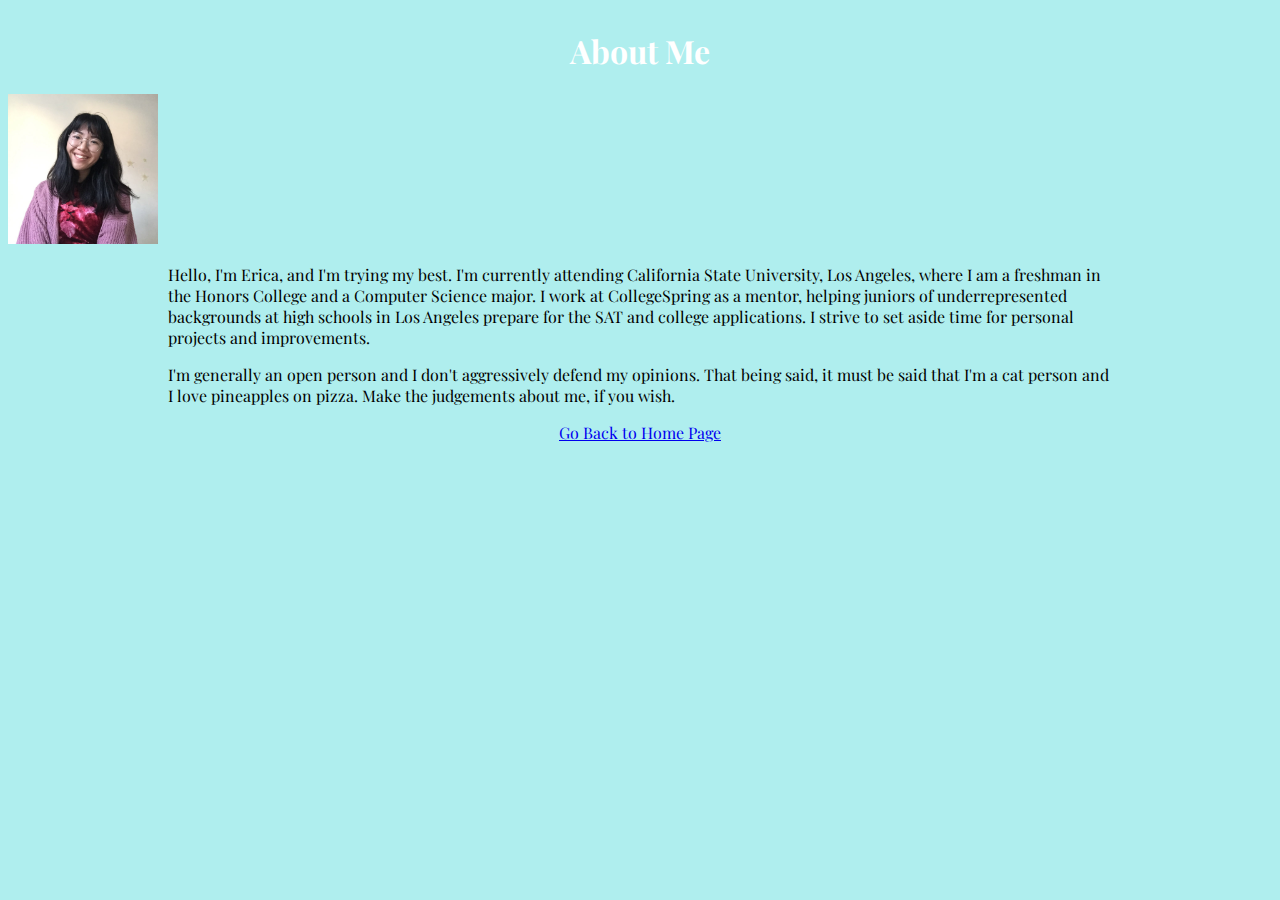
<file: pages/about.html>
<!DOCTYPE html>
<html lang="en">
<head>
    <meta charset="UTF-8">
    <meta name="viewport" content="width=device-width, initial-scale=1.0">
    <meta http-equiv="X-UA-Compatible" content="ie=edge">
    <title>About</title>
    <link rel="stylesheet" type="text/css" href="/assets/css/about.css">
</head>

<body>
    <div class="container">

        <div class="name">
            <h1> About Me </h1>
            <img src="/assets/images/portrait.jpg" alt="Portrait of Erica Santos, March 2018"  height="150" width="150">
            <p>
                Hello, I'm Erica, and I'm trying my best. I'm currently attending California State
                University, Los Angeles, where I am a freshman in the Honors College and a Computer
                Science major. I work at CollegeSpring as a mentor, helping juniors of underrepresented
                backgrounds at high schools in Los Angeles prepare for the SAT and college applications.
                I strive to set aside time for personal projects and improvements.
            </p>
            <p>
                I'm generally an open person and I don't aggressively defend my opinions. That being said,
                it must be said that I'm a cat person and I love pineapples on pizza. Make the judgements
                about me, if you wish.
            </p>
        </div>

        <div class="bottom-navbar">
            <div class="name">
                <a href="/index.html"> Go Back to Home Page </a>
            </div>
        </div>

    </div>
</body>
</html>
</file>
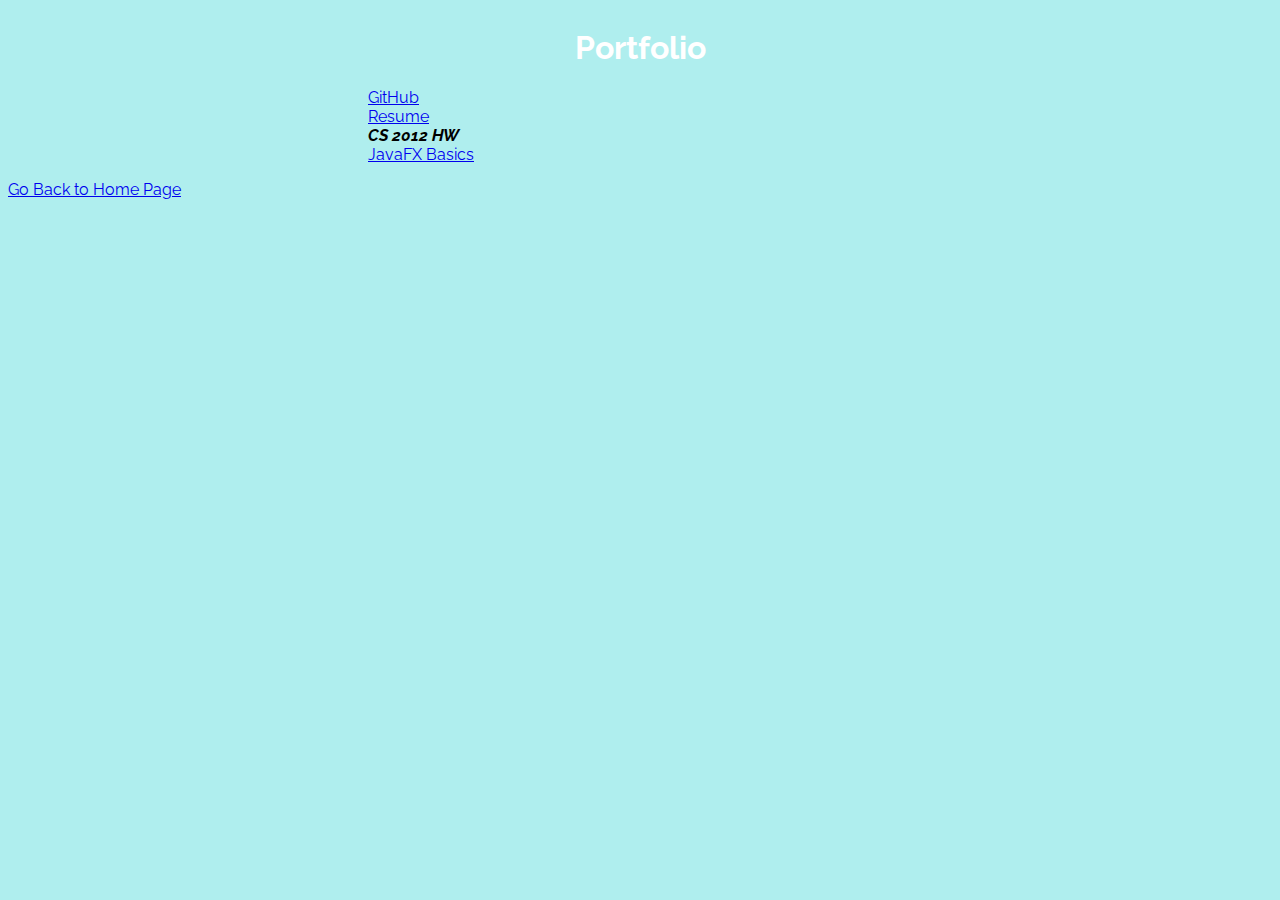
<file: pages/portfolio.html>
<!DOCTYPE html>
<html lang="en">
<head>
    <meta charset="UTF-8">
    <meta name="viewport" content="width=device-width, initial-scale=1.0">
    <meta http-equiv="X-UA-Compatible" content="ie=edge">
    <title>Portfolio</title>
    <link rel="stylesheet" type="text/css" href="/assets/css/portfolio.css">
</head>
<body>
    
    <div class="container">
        
        <div class="name">
            <h1> Portfolio </h1>
        </div>

        <div class="navbar">
            <ul>
                <li>
                    <a href="http://www.github.com/tsuntoast"> GitHub </a>
                </li>

                <li>
                    <a href="/assets/pdf/Resume.pdf"> Resume </a>
                </li>

                <li>
                    <b><i>CS 2012 HW</b></i>
                </li>

                <li>
                    <a href="/assets/images/javafx basics.png"> JavaFX Basics</a>
                </li>
            </ul>
        </div>

        <div class="bottom-navbar">
            <div class="name">
                <a href="/index.html"> Go Back to Home Page </a>
            </div>
        </div>

    </div>

</body>
</html>
</file>
<file: assets/css/about.css>
@import url('https://fonts.googleapis.com/css?family=Playfair+Display');

* {
    background-color: paleturquoise
}

body {
    margin: 1;
    font-family: 'Playfair Display'
}

.container {
    width: 100%;
    display: table;
}

.name h1 {
    color: white;
    text-decoration: none;
    text-align: center;
}

.name p {
    margin-left: 10rem;
    margin-right: 10rem;
}

a:hover {
    color: darkred;
}

.bottom-navbar {
    text-align: center;
}
</file>
<file: assets/css/portfolio.css>
@import url('https://fonts.googleapis.com/css?family=Raleway');

* {
    background-color: paleturquoise;
}

body {
    margin: 1;
    font-family: 'Raleway'
}

.container {
    width: 100%;
    display: table;
}

.name h1 {
    color: white;
    text-decoration: none;
    text-align: center;
}

.navbar li {
    list-style-type: none;
    text-align: left;
    margin-left: 20rem;
    
}
</file>
